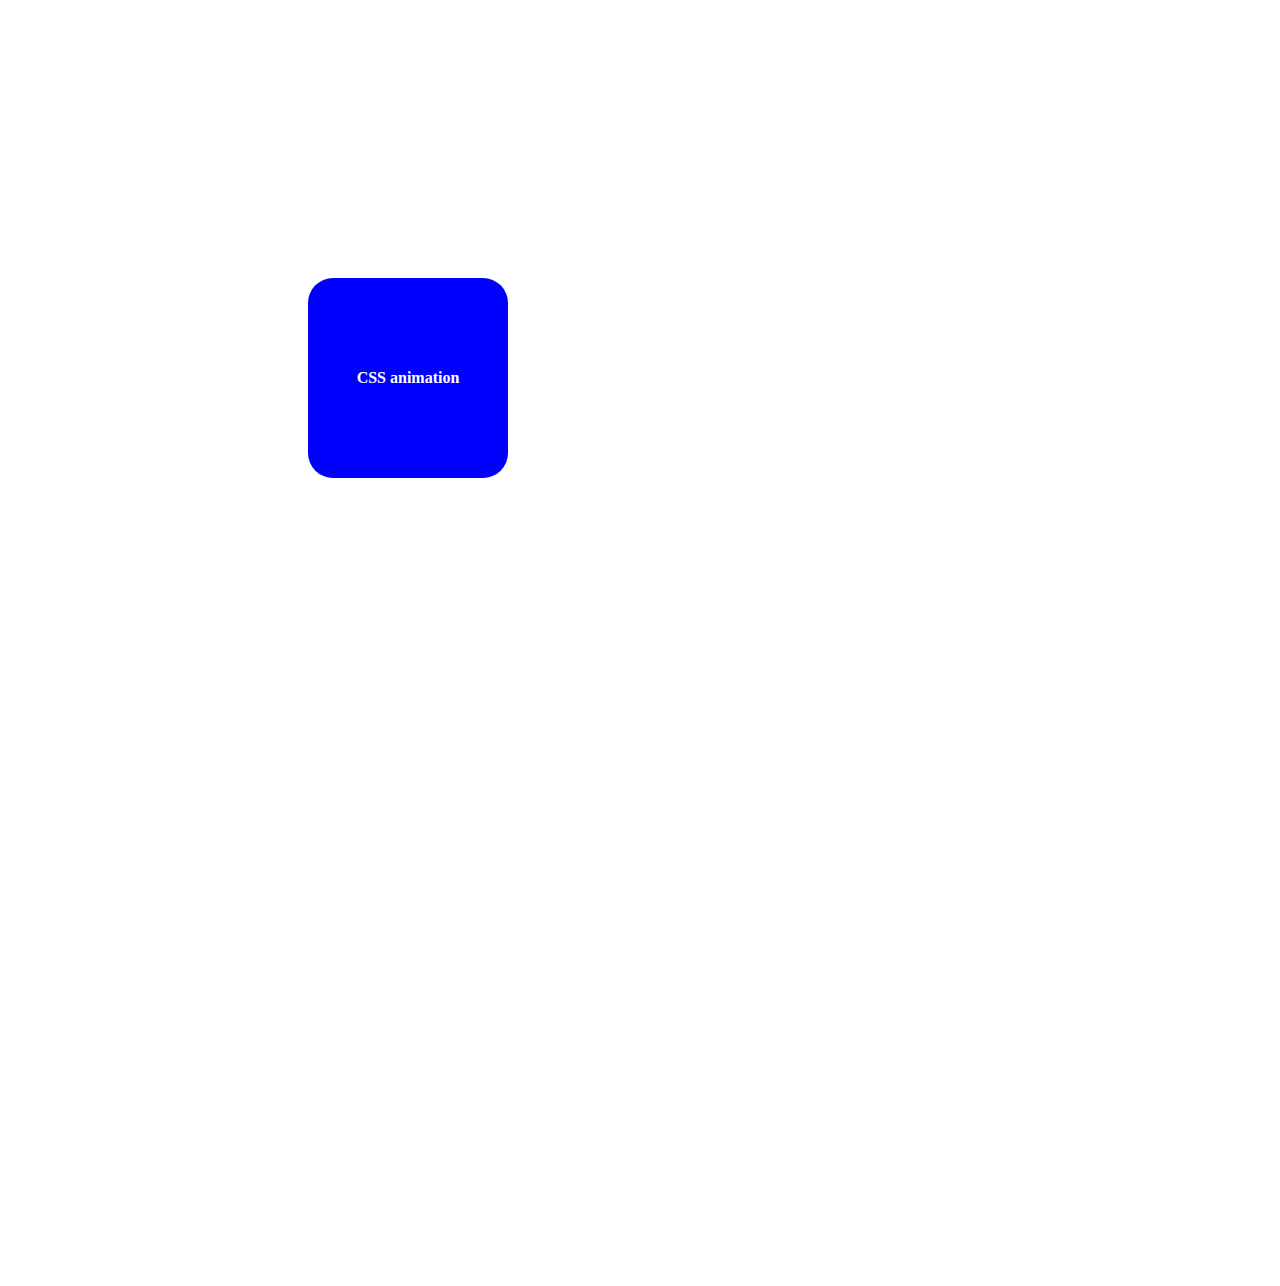
<file: index.html>
<!DOCTYPE html>
<html lang="en">
<head>
    <meta charset="UTF-8">
    <meta name="viewport" content="width=device-width, initial-scale=1.0">
    <title>Animation</title>
    <link rel="stylesheet" href="animation.css">
</head>
<body>
    <div class="element">CSS animation</div>
</body>
</html>
</file>
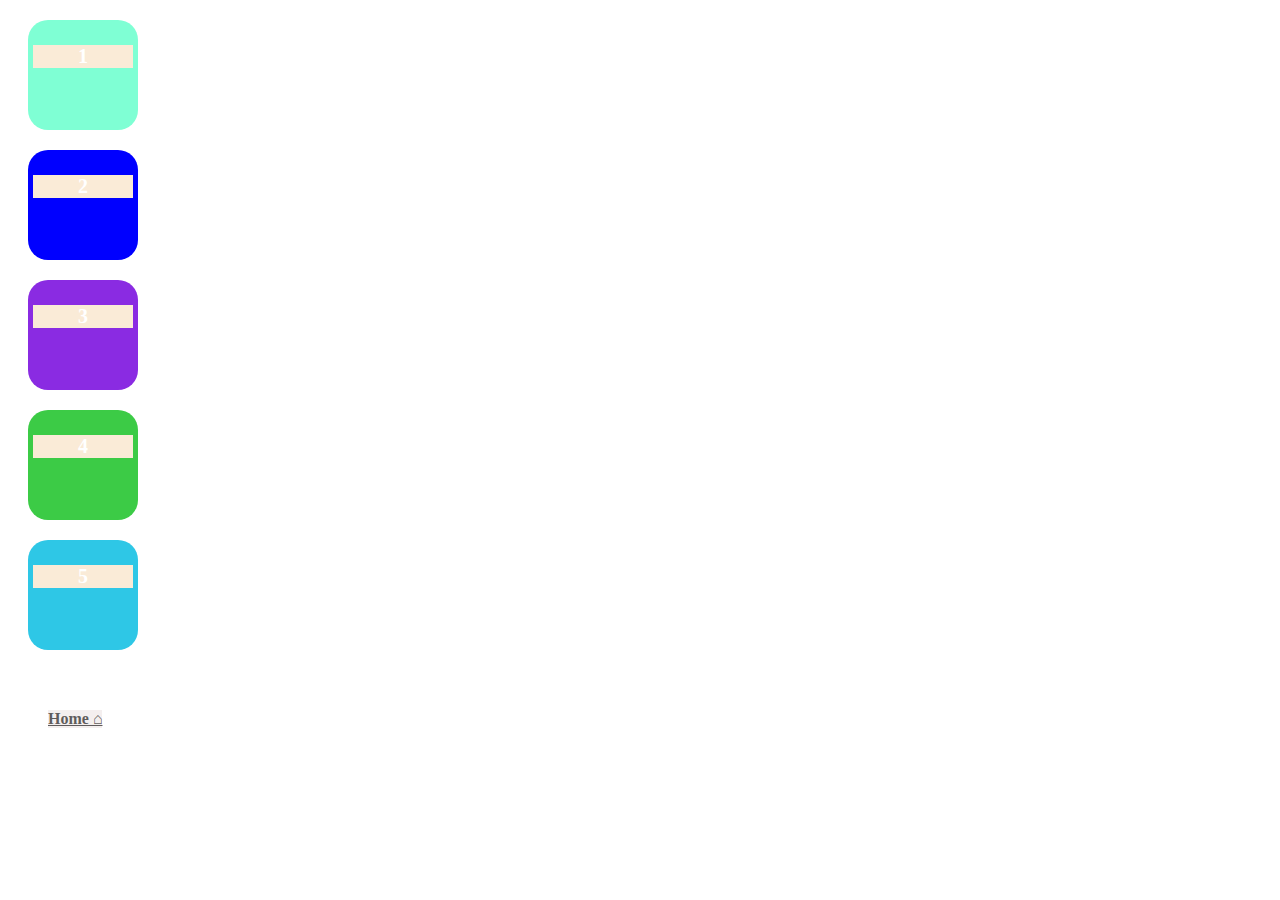
<file: transform.html>
<!DOCTYPE html>
<html lang="en">
<head>
    <meta charset="UTF-8">
    <meta name="viewport" content="width=device-width, initial-scale=1.0">
    <title>CSS Transition</title>
    <link rel="stylesheet" href="style.css">
</head>
<body>
    <div class="box box1"><p>1</p></div>
    <div class="box box2"><p>2</p></div>
    <div class="box box3"><p>3</p></div>
    <div class="box box4"><p>4</p></div>
    <div class="box box5"><p>5</p></div>
</body>

<a href="index.html">Home &#8962</a>
</html>
</file>
<file: animation.css>
body{
    display: flex;
    height: 100vh;
    padding: 30vh 300px 100px;
}

.element{
    height: 200px;
    width: 200px;
    background: blue;
    display: flex;
    align-items: center;
    justify-content: center;
    color: white;
    font-weight: 600;
    border-radius: 25px;

    animation-name: spin;
    animation-duration: 3s;
    animation-timing-function: ease;
    animation-iteration-count: infinite;
    animation-direction: reverse;
    animation-play-state: paused;
}

.element:hover{
    animation-play-state: running;
}

@keyframes spin{
    0% {transform: rotate(0deg);}
    50%{transform: scale(1.5);}
    100%{transform: rotate(360deg);
    border-radius: 50%;}
}
</file>
<file: style.css>
.box{
    padding: 5px;
    width: 100px;
    height: 100px;
    margin: 20px;
    border-radius: 20px;
}

.box1{
    background-color: aquamarine;
    transition: background-color 3s;
}

.box1:hover{
    background-color: rgb(201, 119, 47);
}

.box2{
    background-color: blue;
    transition: transform 2s;
}

.box2:hover{
    transform: rotate(20deg);
}

.box3{
    background-color: blueviolet;
    transition: width 2s, height 3s, background-color 5s;
}

.box3:hover{
    width: 200px;
    height: 180px;
    background-color: rgb(134, 121, 156);
}

.box4{
    background-color: rgb(60, 203, 70);
    transition: transform 3s, background-color 5s;
}

.box4:hover{
    transform: scale(1.5);
    background-color: rgb(88, 101, 84);
}

.box5{
    background-color: rgb(46, 199, 230);
    transition: transform 3s, background-color 5s;
}

.box5:hover{
    transform: translate(200px);
    background-color: rgb(84, 119, 125);
}

p{
    font-size: 20px;
    font-weight: bold;
    text-align: center;
    color: white;
    background-color: antiquewhite;
}

a{
    gap: 6px;
    display: inline-flex;
    margin: 40px;
    align-items: center;
    font-weight: 600;

    color: rgba(80, 77, 77, 0.911);
    background: rgb(244, 239, 239);
    transition: transform 1s ease, box-shadow ease 0.3s, color 0.5;
}

a:hover{
    transform: translateY(-6px) translateX(6px) scale(1.15);
    color: green;
    box-shadow: 0 14px 28px rgb(130, 125, 125);
}
</file>
